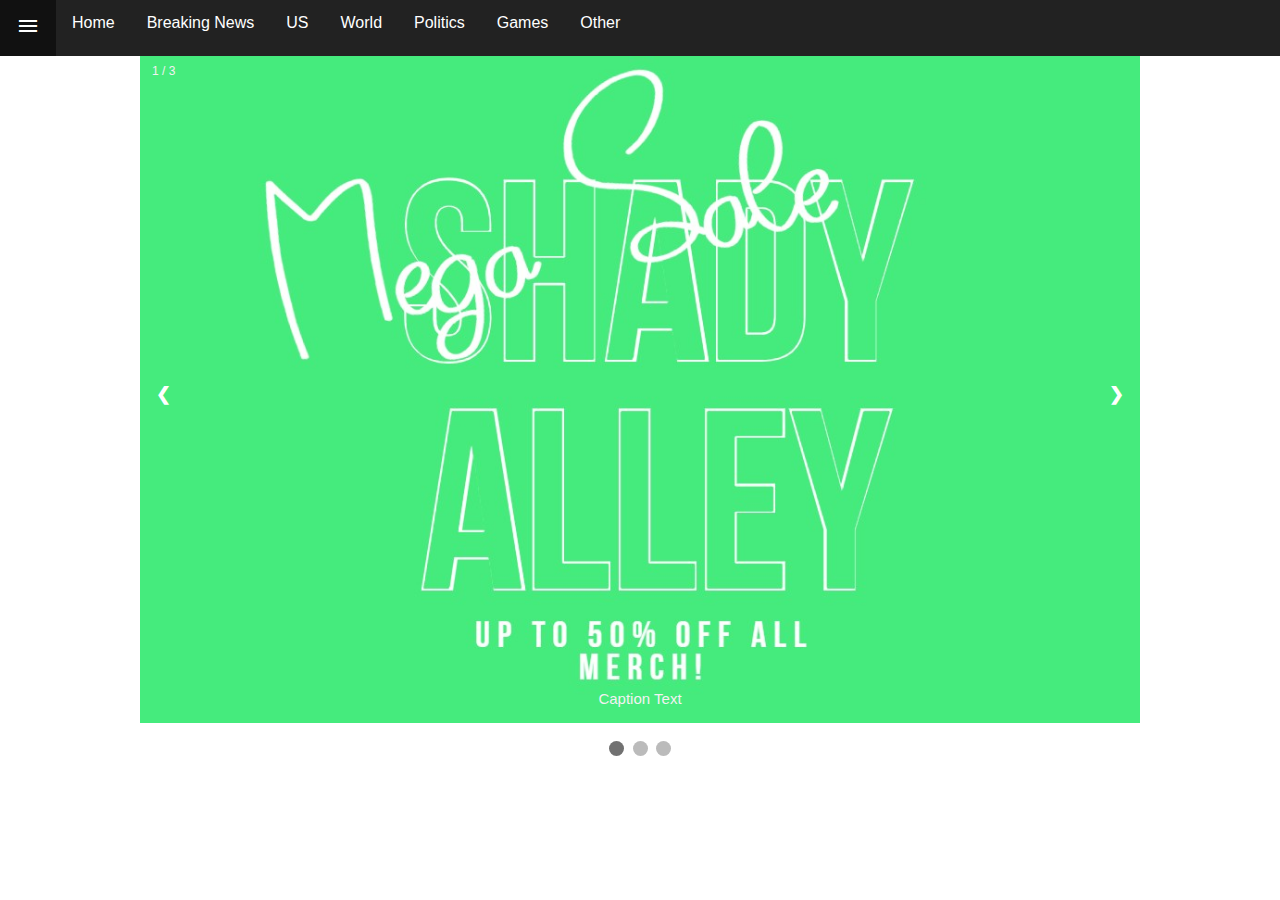
<file: breakingnews/index.html>
<!DOCTYPE html>
<html>
  <head>
    <meta charset="utf-8">
    <meta name="viewport" content="width=device-width">
    <title>Shadyalley News</title>
    <link href="style.css" rel="stylesheet" type="text/css" />
    <link rel="stylesheet" href="https://fonts.googleapis.com/icon?family=Material+Icons">
    <script src="https://ajax.googleapis.com/ajax/libs/jquery/3.6.0/jquery.min.js"></script>
  </head>
  <body>
  </head>
  <body>
<header>
    <ul id="ul">
      <li id="btn_one"><a><i class="material-icons">menu</i></a></li>
      <li><a href="/shadyalleynews/">Home</a></li>
      <li><a href="/shadyalleynews/breakingnews">Breaking News</a></li>
      <li><a href="/shadyalleynews/US">US</a></li>
      <li><a href="/shadyalleynews/world">World</a></li>
      <li><a href="/shadyalleynews/politics">Politics</a></li>
      <li><a href="/shadyalleynews/games">Games</a></li>
      <li><a href="/shadyalleynews/other">Other</a></li>
    </ul>
</header>
  <!-- Slideshow code -->
  <div class="slideshow-container">
  
  <div class="mySlides fade">
    <div class="numbertext">1 / 3</div>
    <img src="merchsale (1).jpg" style="width:100%">
    <div class="text">Caption Text</div>
  </div>
  
  <div class="mySlides fade">
    <div class="numbertext">2 / 3</div>
    <img src="merchsale (1).jpg" style="width:100%">
    <div class="text">Caption Two</div>
  </div>
  
  <div class="mySlides fade">
    <div class="numbertext">3 / 3</div>
    <img src="merchsale (1).jpg" style="width:100%">
    <div class="text">Caption Three</div>
  </div>
  
  <a class="prev" onclick="plusSlides(-1)">❮</a>
  <a class="next" onclick="plusSlides(1)">❯</a>
  
  </div>
  <br>
  
  <div style="text-align:center">
    <span class="dot" onclick="currentSlide(1)"></span> 
    <span class="dot" onclick="currentSlide(2)"></span> 
    <span class="dot" onclick="currentSlide(3)"></span> 
  </div>             
    <script src="script.js"></script>
  </body>
</html>
</file>
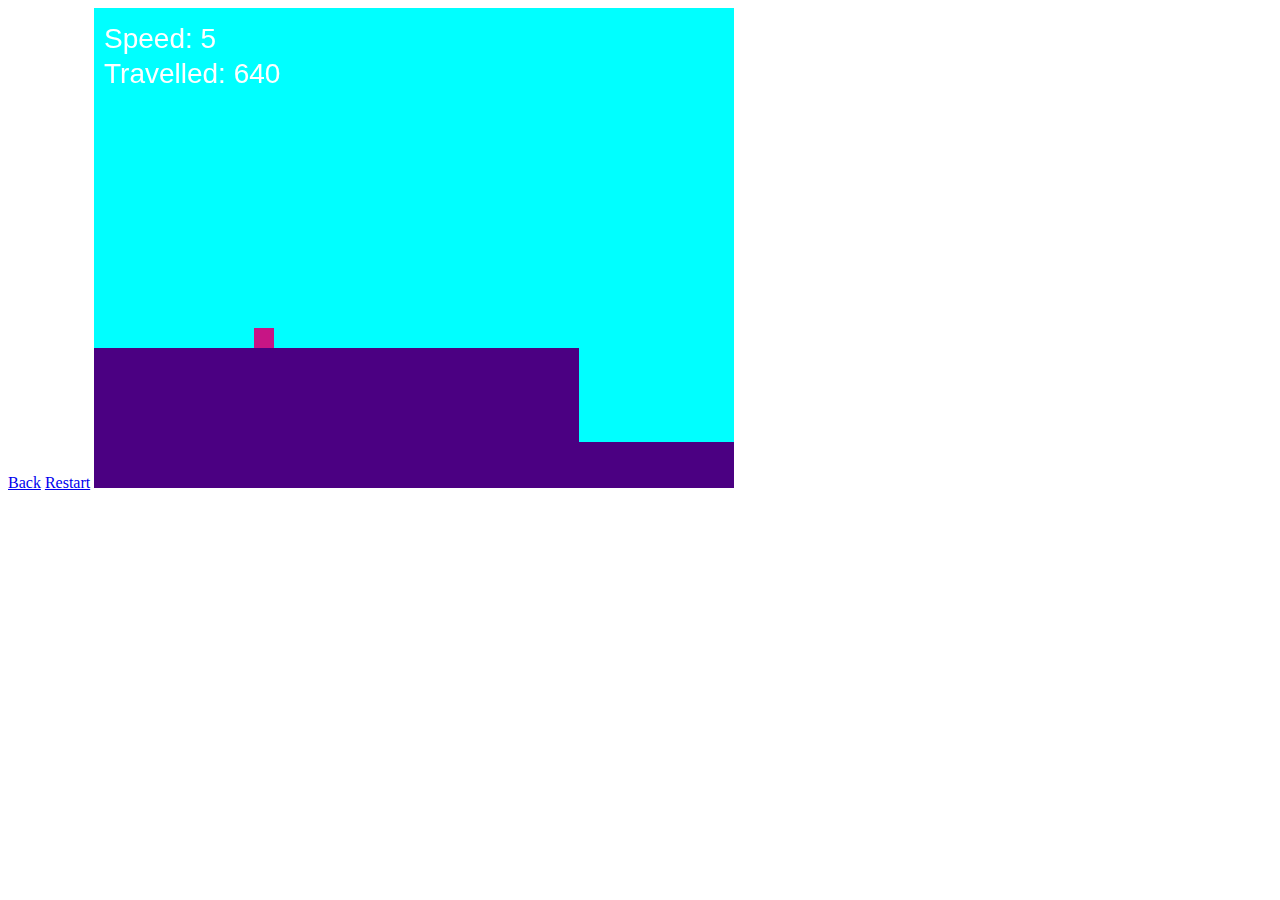
<file: games/runner.html>
<a type="button" class="btn btn-primary" href="Games.html" >
  Back</a>
  <a type="button" class="btn btn-primary" href="runner.html" >
  Restart</a>
<!DOCTYPE html>
<script src="https://cdnjs.cloudflare.com/ajax/libs/bootstrap/5.1.3/js/bootstrap.min.js"></script>
 <html>
<head>
  <title>Run!</title>
</head>
<body>
  <canvas id="game" width="640" height="480"></canvas>
  <script>
    var canvas = document.getElementById("game");
    var ctx = canvas.getContext("2d");
    function floor(x, height) {
      this.x = x;
      this.width = 700;
      this.height = height;
    }
    var world = {
      height: 480,
      width: 640,
      gravity: 9,
      highestFloor: 240,
      speed: 5,
      distanceTravelled: 0,
      maxSpeed: 40,
      tilesPassed: 0,
      autoScroll: true,
      floorTiles: [
        new floor(0, 140)
      ],
      stop: function() {
        this.autoScroll = false;
      },
      moveFloor: function() {
        for(index in this.floorTiles) {
          var tile = this.floorTiles[index];
          tile.x -= this.speed;
          this.distanceTravelled += this.speed;
        }
      },
      addFutureTiles: function() {
        if(this.floorTiles.length >= 3) {
          return;
        }
        var previousTile = this.floorTiles[this.floorTiles.length - 1];
        var biggestJumpableHeight = previousTile.height + player.height * 3.5;
        if(biggestJumpableHeight > this.highestFloor) {
          biggestJumpableHeight = this.highestFloor;
        }
        var randomHeight = Math.floor(Math.random() * biggestJumpableHeight) + player.height;
        var leftValue = (previousTile.x + previousTile.width);
        var next = new floor(leftValue, randomHeight);
        this.floorTiles.push(next);
      },
      cleanOldTiles: function() {
        for(index in this.floorTiles) {
          if(this.floorTiles[index].x <= -this.floorTiles[index].width) {
            this.floorTiles.splice(index, 1);
            this.tilesPassed++;
            if(this.tilesPassed % 3 == 0 && this.speed < this.maxSpeed) {
              this.speed++;
            }
          }
        }
      },
      getDistanceToFloor: function(playerX) {
        for(index in this.floorTiles) {
          var tile = this.floorTiles[index];
          if(tile.x <= playerX && tile.x + tile.width >= playerX) {
            return tile.height;
          }
        }
        return -1;
      },
      tick: function() {
        if(!this.autoScroll) {
          return;
        }
        this.cleanOldTiles();
        this.addFutureTiles();
        this.moveFloor();
      },
      draw: function() {
        ctx.fillStyle = "cyan";
        ctx.fillRect (0, 0, this.width, this.height);
        for(index in this.floorTiles) {
          var tile = this.floorTiles[index];
          var y = world.height - tile.height;
          ctx.fillStyle = "indigo";
          ctx.fillRect(tile.x, y, tile.width, tile.height);
        }
        ctx.fillStyle = "white";
        ctx.font = "28px Arial";
        ctx.fillText("Speed: " + this.speed, 10, 40);
        ctx.fillText("Travelled: " + this.distanceTravelled, 10, 75);
      }
    };
    var player = {
      x: 160,
      y: 340,
      height: 20,
      width: 20,
      downwardForce: world.gravity,
      jumpHeight: 3,
      getDistanceFor: function(x) {
        var platformBelow = world.getDistanceToFloor(x);
        return world.height - this.y - platformBelow;
      },
      applyGravity: function() {
        this.currentDistanceAboveGround = this.getDistanceFor(this.x);
        var rightHandSideDistance = this.getDistanceFor(this.x + this.width);
        if(this.currentDistanceAboveGround < 0 || rightHandSideDistance < 0) {
          world.stop();
        }
      },
      processGravity: function() {
        this.y += this.downwardForce;
        var floorHeight = world.getDistanceToFloor(this.x, this.width);
        var topYofPlatform = world.height - floorHeight;
        if(this.y > topYofPlatform) {
          this.y = topYofPlatform;
        }
        if(this.downwardForce < 0) {
          this.jumpHeight += (this.downwardForce * -1);
          if(this.jumpHeight >= player.height * 6) {
            this.downwardForce = world.gravity;
            this.jumpHeight = 3;
          }
        }
      },
      keyPress: function(keyInfo) {
        var floorHeight = world.getDistanceToFloor(this.x, this.width);
        var onTheFloor = floorHeight == (world.height - this.y);
        if(onTheFloor) {
          this.downwardForce = -5;
        }
      },
      tick: function() {
        this.processGravity();
        this.applyGravity();
      },
      draw: function() {
        ctx.fillStyle = "mediumvioletred";
        ctx.fillRect(player.x, player.y - player.height, this.height, this.width);
      }
    };
    window.addEventListener("keypress", function(keyInfo) { player.keyPress(keyInfo); }, false);
    function tick() {
      player.tick();
      world.tick();
      world.draw();
      player.draw();
      window.setTimeout("tick()", 1000/60);
    }
    tick();
  </script>
</body>
</html>
</file>
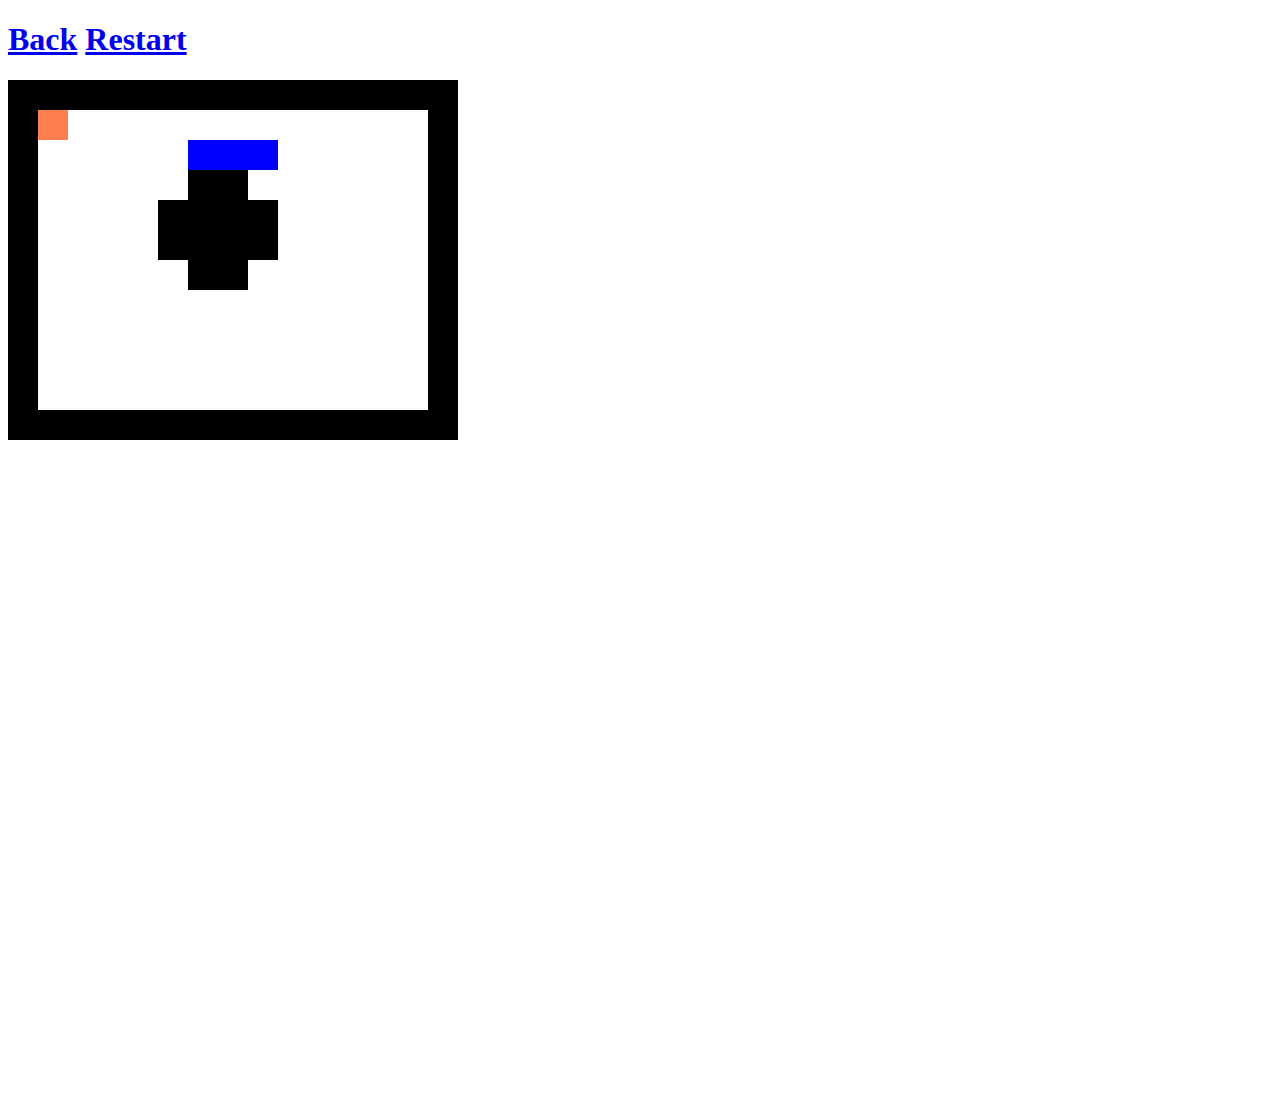
<file: games/snake.html>
<!DOCTYPE html>
<html>
  <h1><a href="Games.html">Back</a>
  <a href="Snake.html">Restart</a></h1>
<head>
  <title>Snake</title>
</head>
  <body>
    <canvas id="canvas" width="1024" height="1024"></canvas>
    <script>
      var game = {
        tickNumber: 0,
        timer: null,
        score: 0,
        board: [
          "###############",
          "#             #",
          "#             #",
          "#     ##      #",
          "#    ####     #",
          "#    ####     #",
          "#     ##      #",
          "#             #",
          "#             #",
          "#             #",
          "#             #",
          "###############"
        ],
        fruit: [
          {x: 1, y: 1},
        ],
        tick: function() {
          window.clearTimeout(game.timer);
          game.tickNumber++;
          if(game.tickNumber % 10 == 0) {
            game.addRandomFruit();
          }
          var result = snake.move();
          if(result == "gameover") {
            alert("Game over! Player Scored: " + game.score);
            return;
          }
          graphics.drawGame();
          game.timer = window.setTimeout("game.tick()", 200);
        },
        addRandomFruit: function() {
          var randomY = Math.floor(Math.random() * game.board.length) + 0;
          var randomX = Math.floor(Math.random() * game.board[randomY].length) + 0;
          var randomLocation = {x: randomX, y: randomY};
          if(game.isEmpty(randomLocation) && !game.isFruit(randomLocation)) {
            game.fruit.push(randomLocation);
          }
        },
        isEmpty: function(location) {
          return game.board[location.y][location.x] == ' ';
        },
        isWall: function(location) {
          return game.board[location.y][location.x] == '#';
        },
        isFruit: function(location) {
          for (var fruitNumber = 0; fruitNumber < game.fruit.length; fruitNumber++){
            var fruit = game.fruit[fruitNumber];
            if(location.x == fruit.x && location.y == fruit.y) {
              game.fruit.splice(fruitNumber, 1);
              return true;
            }
          }
          return false;
        },
        isSnake: function(location) {
          for (var snakePart = 0; snakePart < snake.parts.length; snakePart++) {
            var part = snake.parts[snakePart];
            if(location.x == part.x && location.y == part.y) {
              return true;
            }
          }
          return false;
        }
      };
      var snake = {
        parts: [
          {x: 4, y: 2},
          {x: 3, y: 2},
          {x: 2, y: 2}
        ],
        facing: "E",
        nextLocation: function() {
          var snakeHead = snake.parts[0];
          var targetX = snakeHead.x;
          var targetY = snakeHead.y;
          targetY = snake.facing == "N" ? targetY-1 : targetY;
          targetY = snake.facing == "S" ? targetY+1 : targetY;
          targetX = snake.facing == "W" ? targetX-1 : targetX;
          targetX = snake.facing == "E" ? targetX+1 : targetX;
          return {x: targetX, y: targetY};
        },
        move: function () {
          var location = snake.nextLocation();
          if(game.isWall(location)
            || game.isSnake(location)) {
            return "gameover";
          }
          if(game.isEmpty(location)) {
            snake.parts.unshift(location);
            snake.parts.pop();
          }
          if(game.isFruit(location)) {
            snake.parts.unshift(location);
            game.score++;
          }
        }
      };
    var graphics = {
    canvas: document.getElementById("canvas"),
    squareSize: 30,
      drawBoard: function(ctx) {
        var currentYoffset = 0;
        game.board.forEach(function checkLine(line) {
          line = line.split('');
          var currentXoffset = 0;
          line.forEach(function checkCharacter(character) {
            if(character == '#') {
              ctx.fillStyle = "black";
              ctx.fillRect(currentXoffset, currentYoffset, graphics.squareSize, graphics.squareSize);
            }
            currentXoffset += graphics.squareSize;
            });
          currentYoffset += graphics.squareSize;
        });
      },
      draw: function(ctx, source, color) {
        source.forEach(function(part) {
          var partXlocation = part.x * graphics.squareSize;
          var partYlocation = part.y * graphics.squareSize;
          ctx.fillStyle = color;
          ctx.fillRect(partXlocation, partYlocation, graphics.squareSize, graphics.squareSize);
        });
      },
      drawGame: function () {
        var ctx = graphics.canvas.getContext("2d");
        ctx.clearRect(0, 0, graphics.canvas.width, graphics.canvas.height);
        graphics.drawBoard(ctx);
        graphics.draw(ctx, game.fruit, "coral");
        graphics.draw(ctx, snake.parts, "blue");
      }
    };
    var gameControl = {
      processInput: function(keyPressed) {
        var key = keyPressed.key.toLowerCase();
        var targetDirection = snake.facing;
        if(key == "w" && snake.facing != "S") targetDirection = "N";
        if(key == "a" && snake.facing != "E") targetDirection = "W";
        if(key == "s" && snake.facing != "N") targetDirection = "S";
        if(key == "d" && snake.facing != "W") targetDirection = "E";
        snake.facing = targetDirection;
        game.tick();
      },
      startGame: function () {
        window.addEventListener("keypress", gameControl.processInput, false);
        game.tick();
      }
    };
    gameControl.startGame();
  </script>
  </body>
</html>
</file>
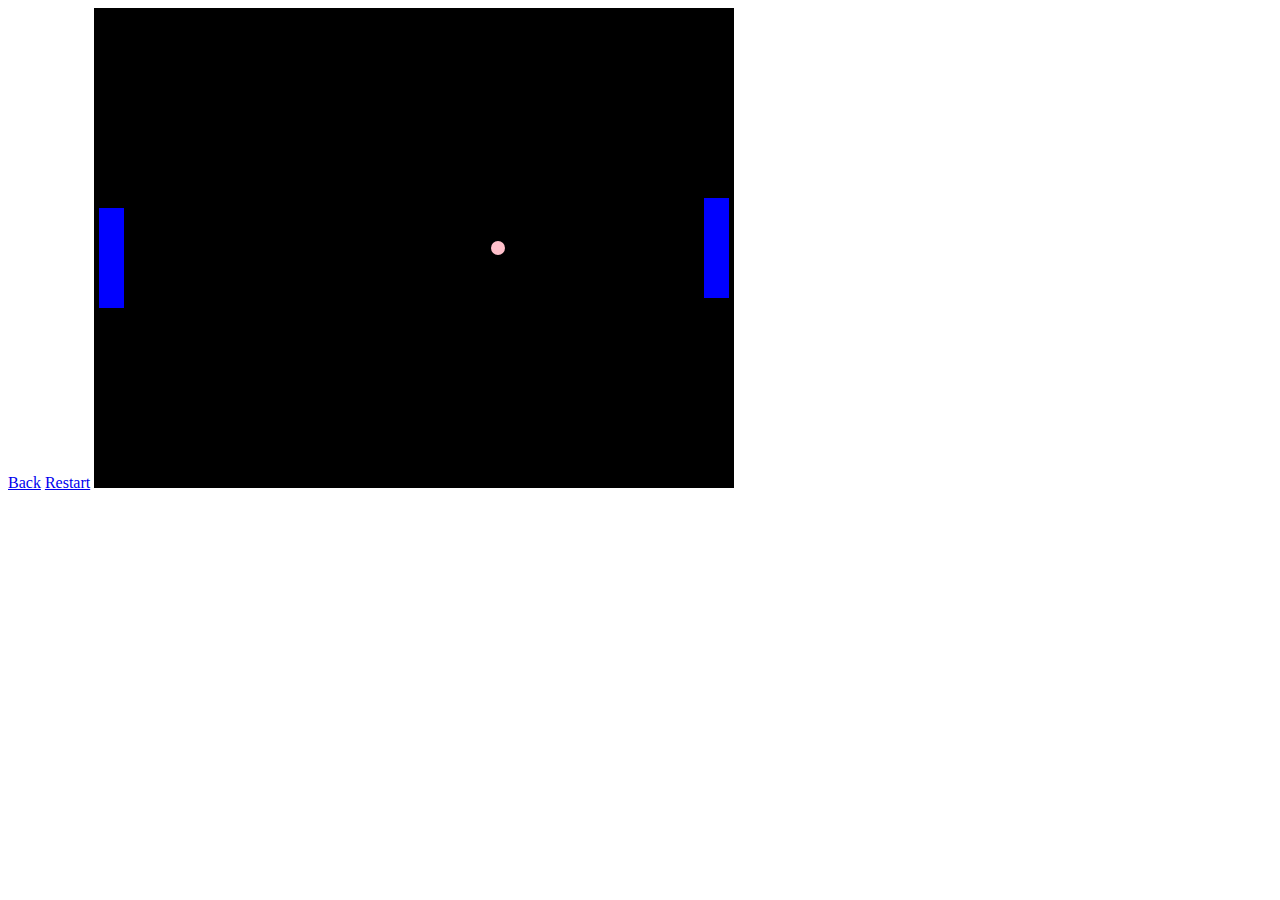
<file: games/tennis.html>
<a type="button" class="btn btn-primary" href="Games.html">Back</a>
<a type="button" class="btn btn-primary" href="Tennis.html">
  Restart</a>
  <!DOCTYPE html>
<html>
<head>
  <title>Table Tennis</title>
</head>
<body>
  <canvas id="game" width="640" height="480"></canvas>
  <script>
    var canvas = document.getElementById("game");
    var ctx = canvas.getContext("2d");
    function paddle(x, y, width, height) {
      this.x = x;
      this.y = y;
      this.width = width;
      this.height = height;
      this.speedModifier = 1;
      this.hasCollidedWith = function(ball) {
        var paddleLeftWall = this.x;
        var paddleRightWall = this.x + this.width;
        var paddleTopWall = this.y;
        var paddleBottomWall = this.y + this.height;
        if(ball.x > paddleLeftWall 
          && ball.x < paddleRightWall
          && ball.y > paddleTopWall
          && ball.y < paddleBottomWall) {
          return true;
        }
        return false;
      };
      this.move = function(keyCode) {
        var nextY = this.y;
        if(keyCode == 40) {
          nextY += 5;
          this.speedModifer = 1.5;
        } else if(keyCode == 38) {
          nextY += -5;
          this.speedModifier = 1.5;
        } else {
          this.speedModifier = 1;
        }
        nextY = nextY < 0 ? 0 : nextY;
        nextY = nextY + this.height > 480 ? 480 - this.height : nextY;
        this.y = nextY;
      };
    }
    var player = new paddle (5, 200, 25, 100);
    var ai = new paddle (610, 200, 25, 100);
    var ball = { x: 320, y: 240, radius: 7, xSpeed: 2, ySpeed: 0,
      reverseX: function() {
        this.xSpeed *= -1;
      },
      reverseY: function() {
        this.ySpeed *= -1;
      },
      reset: function () {
        this.x = 320;
        this.y = 240;
        this.xSpeed = 10;
        this.ySpeed = 0;
      },
      isBouncing: function() {
        return ball.ySpeed != 0;
      },
      modifyXSpeedBy: function(modification) {
        modification = this.xSpeed < 0 ? modification * -1 : modification;
        var nextValue = this.xSpeed + modification;
        nextValue = Math.abs(nextValue) > 9 ? 9 : nextValue;
        this.xSpeed = nextValue;
      },
      modifyYSpeedBy: function(modification) {
        modification = this.ySpeed < 0 ? modification * -1 : modification;
        this.ySpeed += modification;
      }
    };
    function tick() {
      updateGame();
      draw()
      window.setTimeout("tick()", 1000/60);
    }
    function updateGame() {
      ball.x += ball.xSpeed;
      ball.y += ball.ySpeed;
      if(ball.x < 0 || ball.x > 640) {
        ball.reset();
      }
      if(ball.y <= 0 || ball.y >= 480) {
        ball.reverseY();
      }
      var collidedWithPlayer = player.hasCollidedWith(ball);
      var collidedWithAi = ai.hasCollidedWith(ball);
      if(collidedWithPlayer || collidedWithAi) {
        ball.reverseX();
        ball.modifyXSpeedBy(0.25);
        var speedUpValue = collidedWithPlayer ? player.speedModifier : ai.speedModifier;
        ball.modifyYSpeedBy(speedUpValue);
      }
      for(var keyCode in heldDown) {
        player.move(keyCode);
      }
      var aiMiddle = ai.y + (ai.height / 2);
      if(aiMiddle < ball.y) {
        ai.move(40);
      }
      if(aiMiddle > ball.y) {
        ai.move(38);
      }

    }
    function draw() {
      ctx.fillStyle = "black";
      ctx.fillRect(0, 0, 640, 480);
      renderPaddle(player);
      renderPaddle(ai);
      renderBall(ball);
    }
    function renderPaddle(paddle) {
      ctx.fillStyle = "blue";
      ctx.fillRect(paddle.x, paddle.y, paddle.width, paddle.height);
    }
    function renderBall(ball) {
      ctx.beginPath();
      ctx.arc(ball.x, ball.y, ball.radius, 0, 2 * Math.PI, false);
      ctx.fillStyle = "pink";
      ctx.fill();
    }
    var heldDown = {};
    window.addEventListener("keydown", function(keyInfo) { heldDown[event.keyCode] = true; }, false);
    window.addEventListener("keyup", function(keyInfo) { delete heldDown[event.keyCode]; }, false);
    tick();
  </script>
</body>
</html>
</file>
<file: breakingnews/style.css>
* {
  margin: 0px;
  padding: 0px;
  font-family: 'source sans pro' , sans-serif;
  box-sizing: border-box;
}

.grid {
  border: 2px blue solid;
  width: 400px;
  height: 500px;
  display: grid;
}

.box {
  background-color: beige;
  color: black;
  border-radius: 5px;
  border: 2px dodgerblue solid;
}
ul {
  list-style-type: none;
  margin: 0;
  padding: 0;
  overflow: hidden;
  background-color: #222;
}

li {
  float: left;
}

li a {
  display: block;
  color: white;
  text-align: center;
  padding: 14px 16px;
  text-decoration: none;
}

li a:hover {
  background-color: #111;
}
.active {
  background-color: #3a88fe;
}
body {font-family: Verdana, sans-serif; margin:0}
.mySlides {display: none}
img {vertical-align: middle;}

/* Slideshow container */
.slideshow-container {
  max-width: 1000px;
  position: relative;
  margin: auto;
}

/* Next & previous buttons */
.prev, .next {
  cursor: pointer;
  position: absolute;
  top: 50%;
  width: auto;
  padding: 16px;
  margin-top: -22px;
  color: white;
  font-weight: bold;
  font-size: 18px;
  transition: 0.6s ease;
  border-radius: 0 3px 3px 0;
  user-select: none;
}

/* Position the "next button" to the right */
.next {
  right: 0;
  border-radius: 3px 0 0 3px;
}

/* On hover, add a black background color with a little bit see-through */
.prev:hover, .next:hover {
  background-color: rgba(0,0,0,0.8);
}

/* Caption text */
.text {
  color: #f2f2f2;
  font-size: 15px;
  padding: 8px 12px;
  position: absolute;
  bottom: 8px;
  width: 100%;
  text-align: center;
}

/* Number text (1/3 etc) */
.numbertext {
  color: #f2f2f2;
  font-size: 12px;
  padding: 8px 12px;
  position: absolute;
  top: 0;
}

/* The dots/bullets/indicators */
.dot {
  cursor: pointer;
  height: 15px;
  width: 15px;
  margin: 0 2px;
  background-color: #bbb;
  border-radius: 50%;
  display: inline-block;
  transition: background-color 0.6s ease;
}

.active, .dot:hover {
  background-color: #717171;
}

/* Fading animation */
.fade {
  animation-name: fade;
  animation-duration: 1.5s;
}

@keyframes fade {
  from {opacity: .4} 
  to {opacity: 1}
}

/* On smaller screens, decrease text size */
@media only screen and (max-width: 300px) {
  .prev, .next,.text {font-size: 11px}
}
</file>
